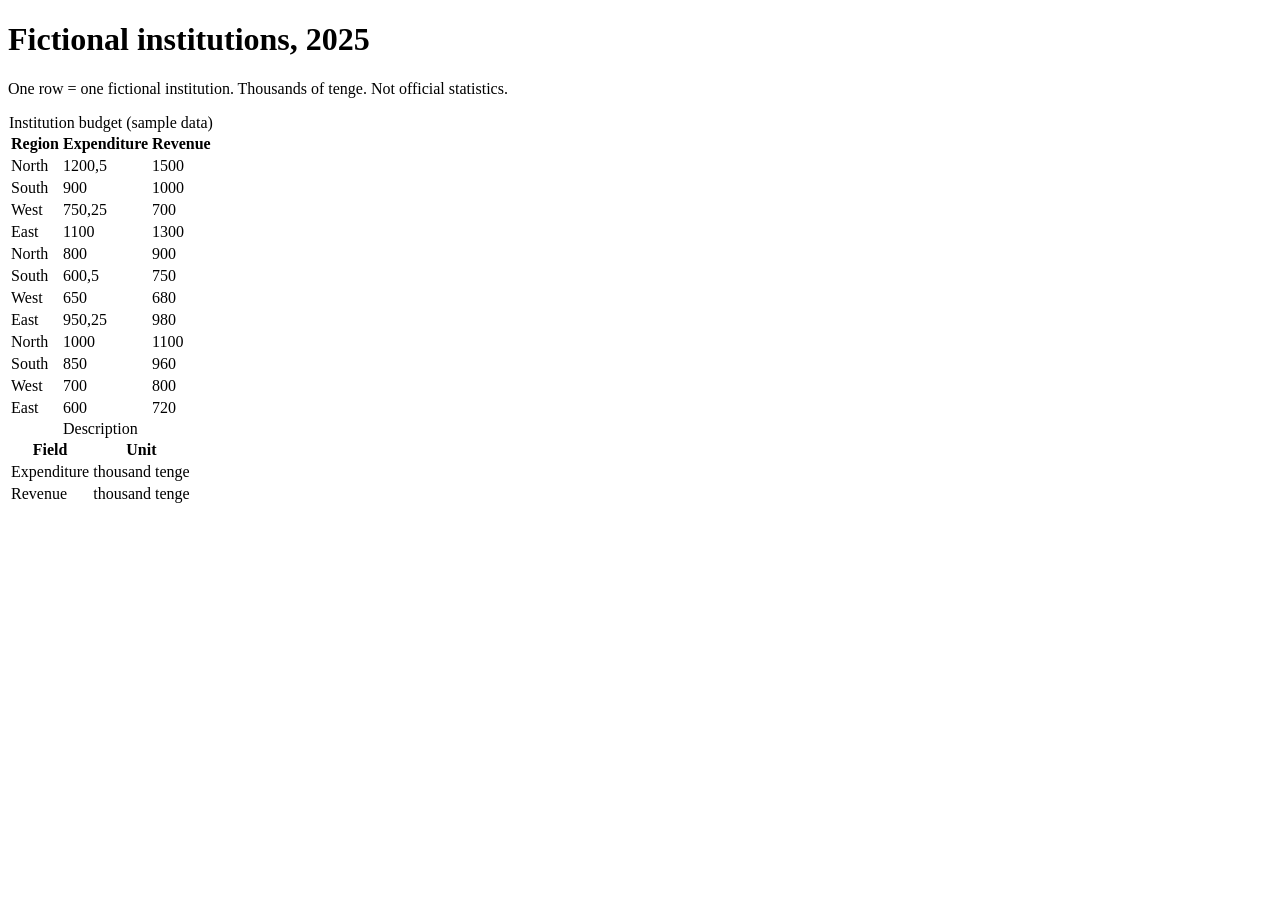
<file: examples/import/budget.html>
<!doctype html><html lang="en"><meta charset="utf-8"><title>Sample budget</title><h1>Fictional institutions, 2025</h1><p>One row = one fictional institution. Thousands of tenge. Not official statistics.</p><table><caption>Institution budget (sample data)</caption><tr><th>Region</th><th>Expenditure</th><th>Revenue</th></tr><tr><td>North</td><td>1200,5</td><td>1500</td></tr><tr><td>South</td><td>900</td><td>1000</td></tr><tr><td>West</td><td>750,25</td><td>700</td></tr><tr><td>East</td><td>1100</td><td>1300</td></tr><tr><td>North</td><td>800</td><td>900</td></tr><tr><td>South</td><td>600,5</td><td>750</td></tr><tr><td>West</td><td>650</td><td>680</td></tr><tr><td>East</td><td>950,25</td><td>980</td></tr><tr><td>North</td><td>1000</td><td>1100</td></tr><tr><td>South</td><td>850</td><td>960</td></tr><tr><td>West</td><td>700</td><td>800</td></tr><tr><td>East</td><td>600</td><td>720</td></tr></table><table><caption>Description</caption><tr><th>Field</th><th>Unit</th></tr><tr><td>Expenditure</td><td>thousand tenge</td></tr><tr><td>Revenue</td><td>thousand tenge</td></tr></table></html>
</file>
